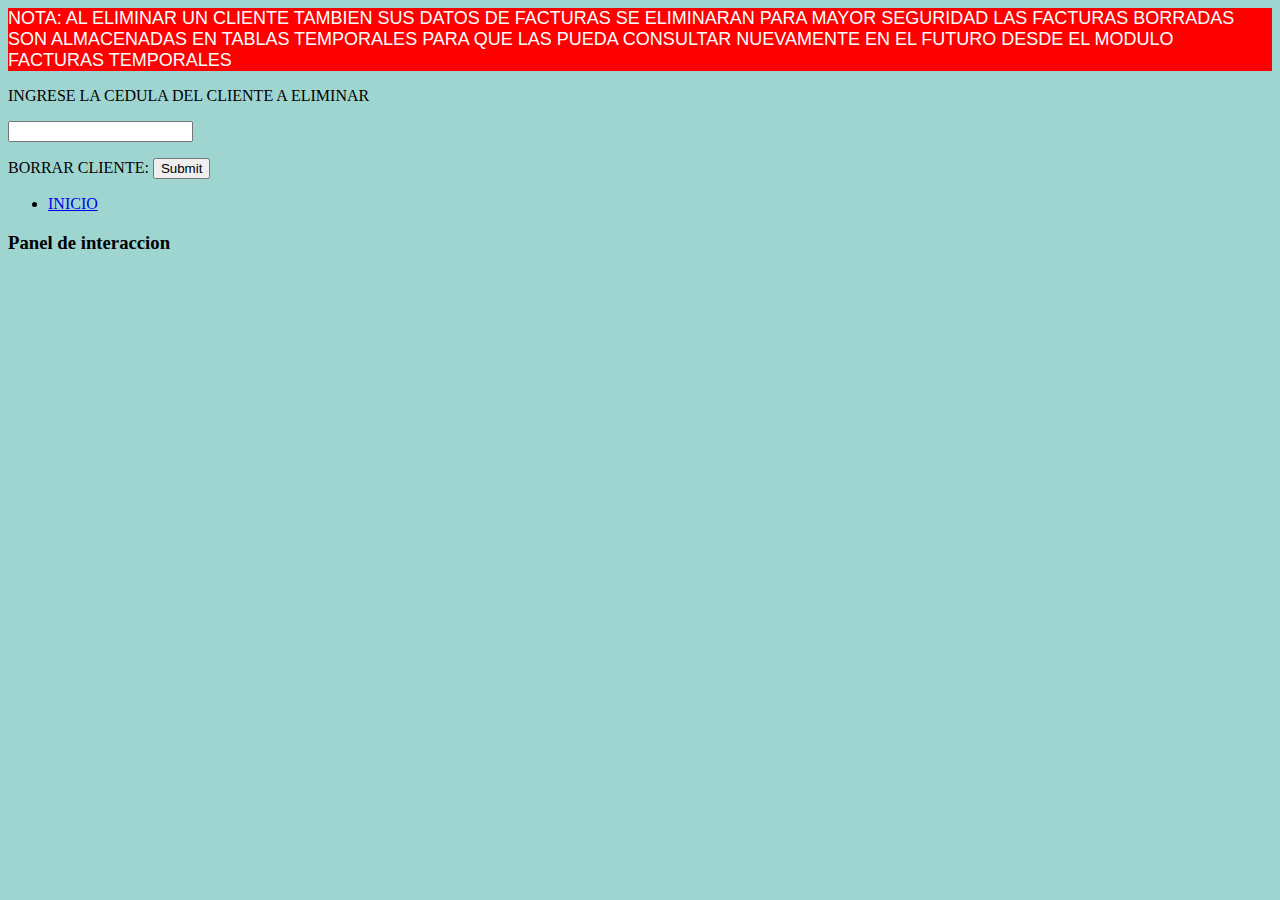
<file: templates/borrado.html>
<!DOCTYPE html>
<html lang="en">
  <head>
<style>
    body { background-color: #9fd5d1; }
    .caja { 
font-family: sans-serif; 
font-size: 18px; 
font-weight: 400; 
color: #ffffff; 
background:#FF0000 }
  </style>
<form method="POST">
  <div class="caja">
NOTA: AL ELIMINAR UN CLIENTE TAMBIEN SUS DATOS DE FACTURAS SE ELIMINARAN
PARA MAYOR SEGURIDAD LAS FACTURAS BORRADAS SON ALMACENADAS EN TABLAS TEMPORALES PARA QUE LAS PUEDA CONSULTAR NUEVAMENTE EN EL FUTURO
DESDE EL MODULO FACTURAS TEMPORALES</div>
         <P>INGRESE LA CEDULA  DEL CLIENTE A ELIMINAR</P><input name="text" ></P>
    <P>BORRAR CLIENTE: <input type="submit"></P>
</form>
 </head>

  <body>

    <div class="container">
      <div class="header">
        <nav>
          <ul class="nav nav-pills pull-right">
            <li role="presentation" ><a href="/">INICIO</a></li>
          </ul>
        </nav>
        <h3 class="text-muted">Panel de interaccion</h3>
      </div>
      
  </body>
</html>
</file>
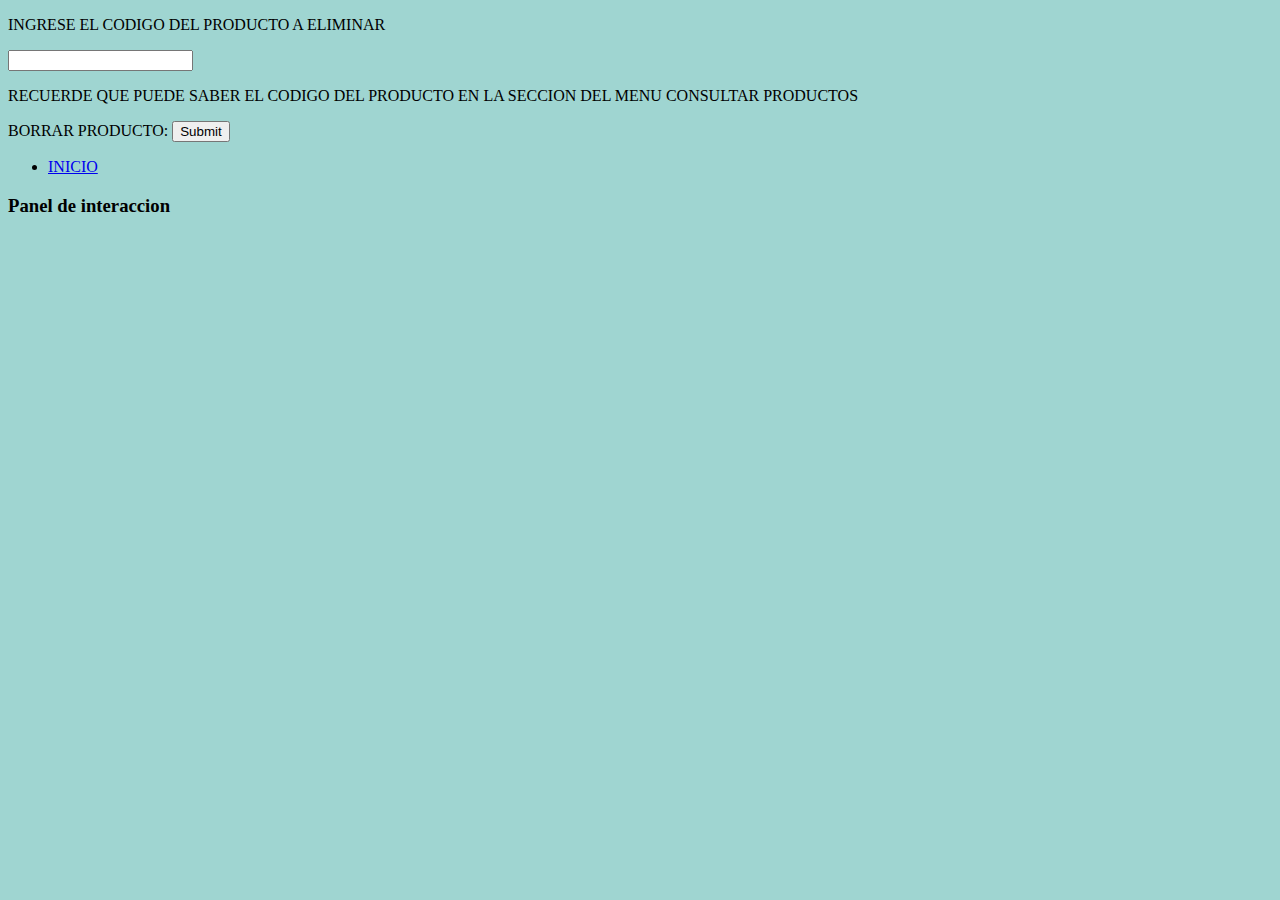
<file: templates/borrado_productos.html>
<!DOCTYPE html>
<html lang="en">
  <head>
<style>
    body { background-color: #9fd5d1; }
  </style>
<form method="POST">

         <P>INGRESE EL CODIGO DEL PRODUCTO A ELIMINAR</P><input name="text" ></P>
<P>RECUERDE QUE PUEDE SABER EL CODIGO DEL PRODUCTO EN LA SECCION DEL MENU CONSULTAR PRODUCTOS</P>
    <P>BORRAR PRODUCTO: <input type="submit"></P>
</form>
 </head>

  <body>

    <div class="container">
      <div class="header">
        <nav>
          <ul class="nav nav-pills pull-right">
            <li role="presentation" ><a href="/">INICIO</a></li>
          </ul>
        </nav>
        <h3 class="text-muted">Panel de interaccion</h3>
      </div>
      
  </body>
</html>
</file>
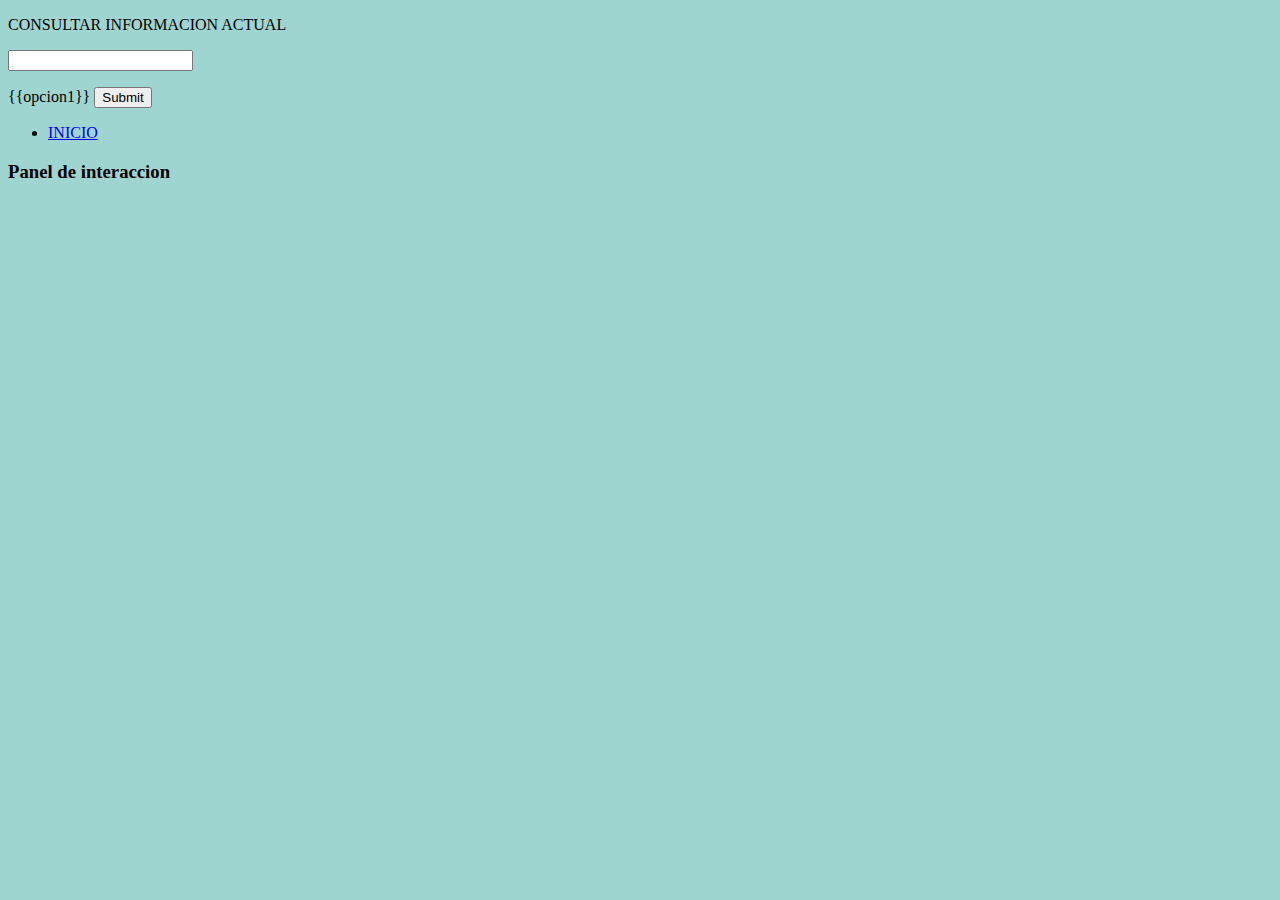
<file: templates/consultar.html>
<!DOCTYPE html>
<html lang="en">
  <head>
<style>
    body { background-color: #9fd5d1; }
  </style>
<form method="POST">
         <P>CONSULTAR INFORMACION ACTUAL</P><input name="text" ></P>
    <P>{{opcion1}} <input type="submit"></P>
</form>
 </head>

  <body>

    <div class="container">
      <div class="header">
        <nav>
          <ul class="nav nav-pills pull-right">
            <li role="presentation" ><a href="/">INICIO</a></li>
          </ul>
        </nav>
        <h3 class="text-muted">Panel de interaccion</h3>
      </div>
      
  </body>
</html>
</file>
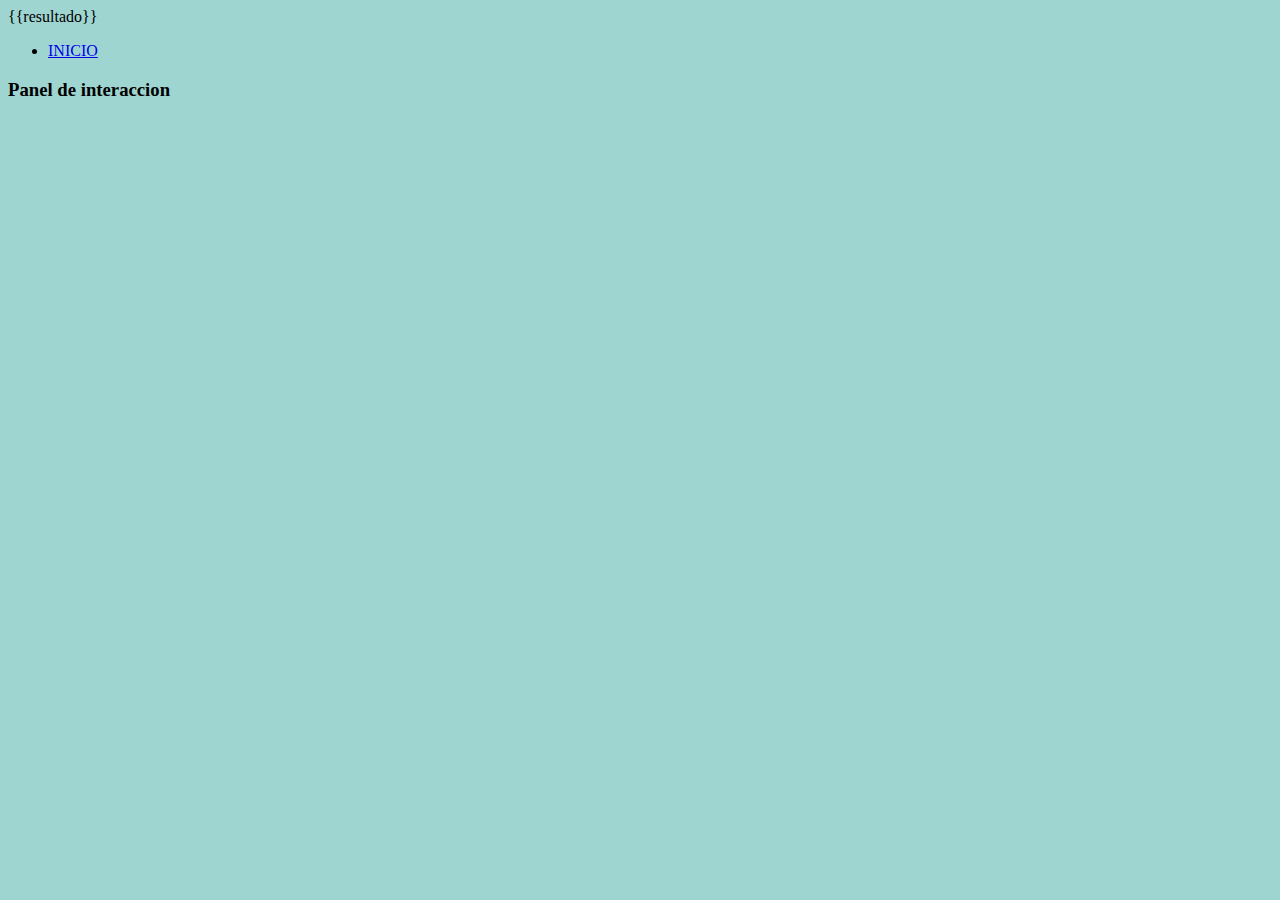
<file: templates/delete.html>
<body> 
    <P>{{resultado}}</P>   
 <link href="../static/css/borrado.css" rel="stylesheet">                                              
        <div class="container">
          <div class="header">
            <nav>
              <ul class="nav nav-pills pull-right">
                <li role="presentation" ><a href="/">INICIO</a></li>
              </ul>
            </nav>
            <h3 class="text-muted">Panel de interaccion</h3>
          </div>
      </body>
</file>
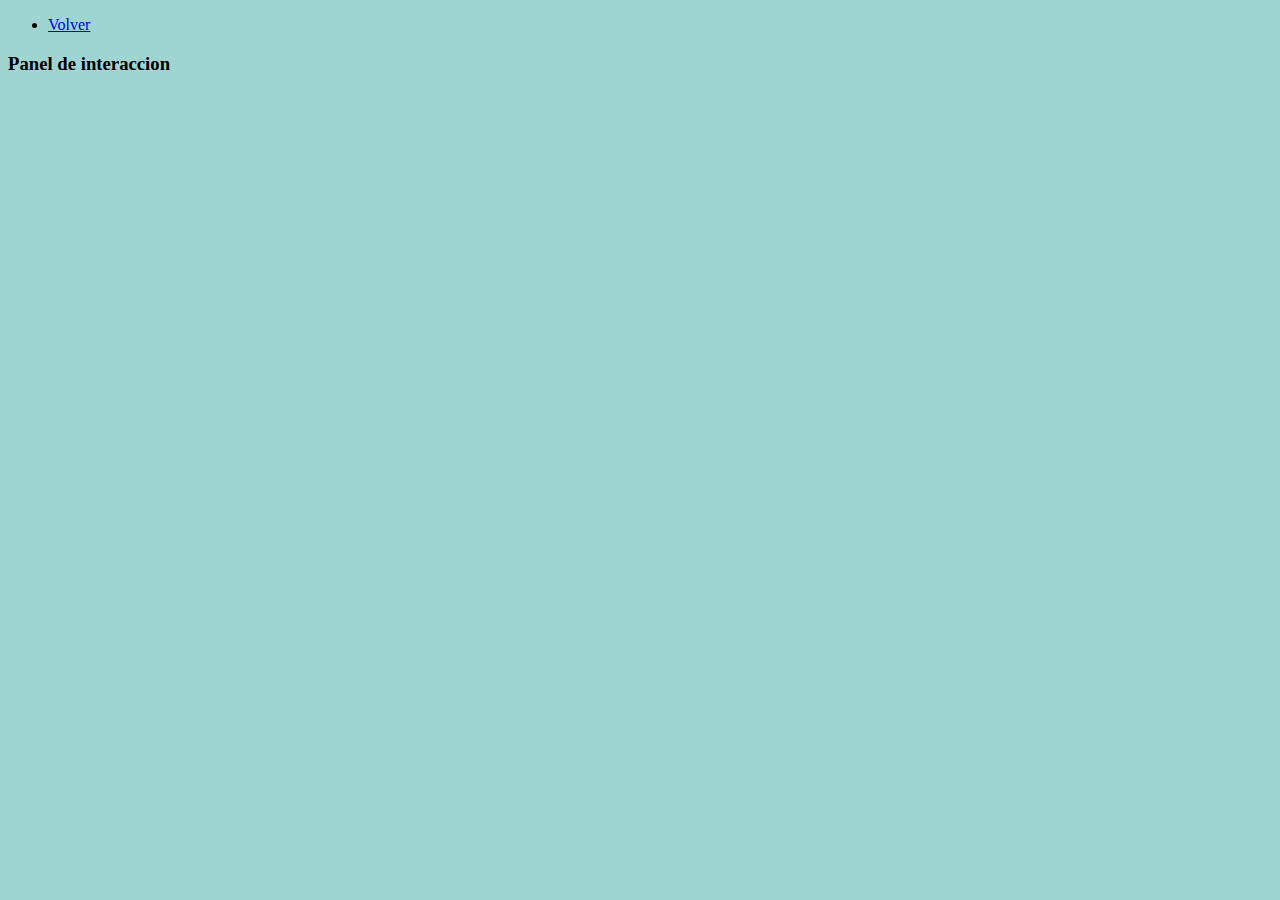
<file: templates/design_clientes.html>
<!DOCTYPE html>
<html lang="en">
  <head>

  	<style>
    body { background-color: #9fd5d1; }
  </style>


   </head>
 <body>
   <div class="container">
      <div class="header">
        <nav>
          <ul class="nav nav-pills pull-right">
            <li role="presentation" ><a href="/consultarClientes">Volver</a></li>
          </ul>
        </nav>
        <h3 class="text-muted">Panel de interaccion</h3>
      </div>
         </body>
</html>
</file>
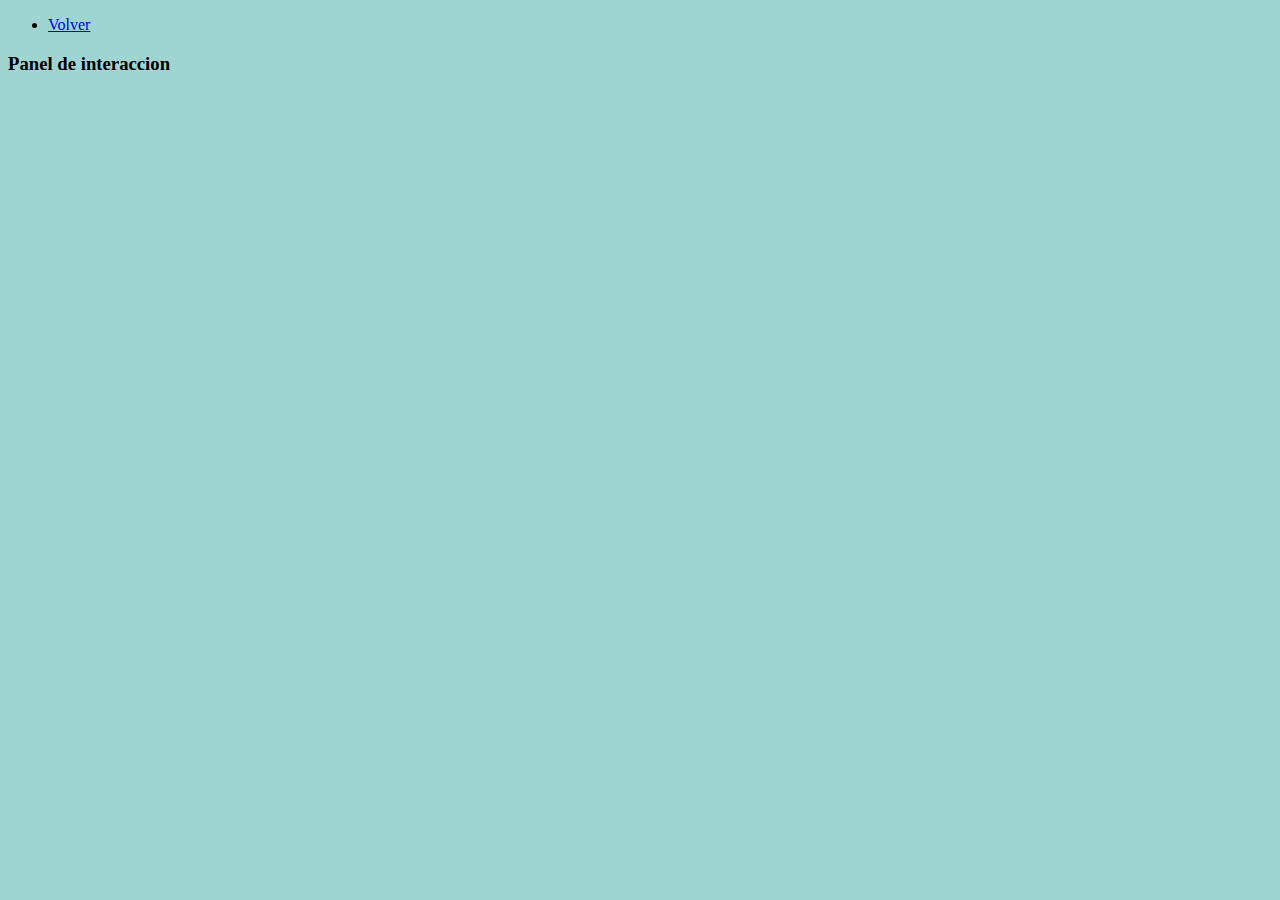
<file: templates/design_products_inactive.html>
<!DOCTYPE html>
<html lang="en">
  <head>

  	<style>
    body { background-color: #9fd5d1; }
  </style>


   </head>
 <body>
   <div class="container">
      <div class="header">
        <nav>
          <ul class="nav nav-pills pull-right">
            <li role="presentation" ><a href="/consultarProductosinactivos">Volver</a></li>
          </ul>
        </nav>
        <h3 class="text-muted">Panel de interaccion</h3>
      </div>
         </body>
</html>
</file>
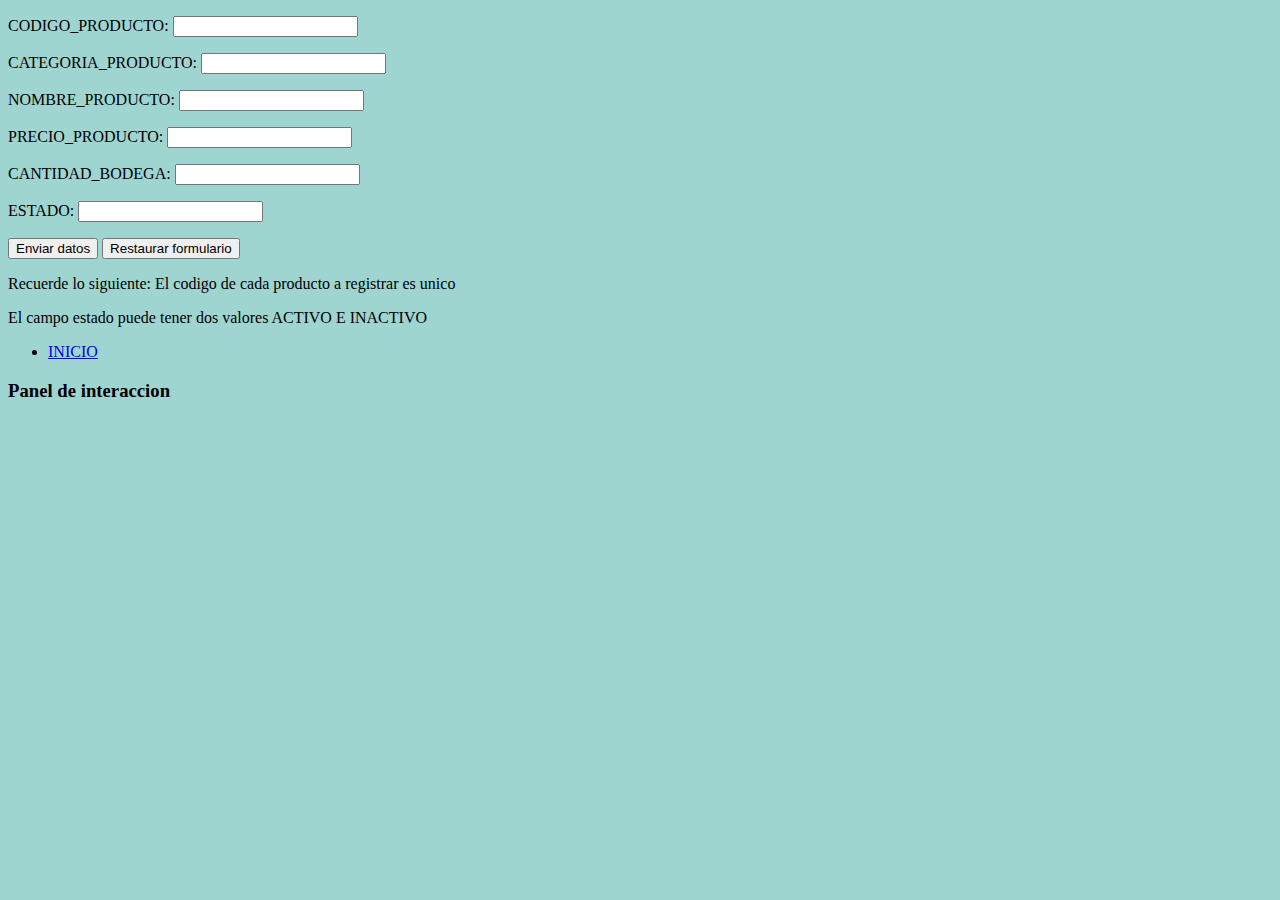
<file: templates/formulario_productos.html>
<!DOCTYPE html>
<html lang="en">
<form method="POST">
  <p>CODIGO_PRODUCTO: <input type="text" name="codigo_producto" ></p>
  <p>CATEGORIA_PRODUCTO: <input type="text" name="categoria_producto"></p>
  <p>NOMBRE_PRODUCTO: <input type="text" name="nombre_producto"></p>
  <p>PRECIO_PRODUCTO: <input type="text" name="precio_producto"></p>
  <p>CANTIDAD_BODEGA: <input type="text" name="stock_producto"></p>
  <p>ESTADO: <input type="text" name="estado_producto"></p>

  <p>
    <input type="submit" value="Enviar datos">
    <input type="reset" value="Restaurar formulario">
  </p>
</form>
<head>
      <p>Recuerde lo siguiente:
El codigo de cada producto a registrar es unico</p>
<p>
El campo estado puede tener dos valores ACTIVO E INACTIVO
  </p>
 <style>
    body { background-color: #9fd5d1; }
  </style> 
  </head>
  <body>
    <div class="container">
      <div class="header">
        <nav>
          <ul class="nav nav-pills pull-right">
            <li role="presentation" ><a href="/">INICIO</a></li>
          </ul>
        </nav>
        <h3 class="text-muted">Panel de interaccion</h3>
      </div>   
  </body>
</html>
</file>
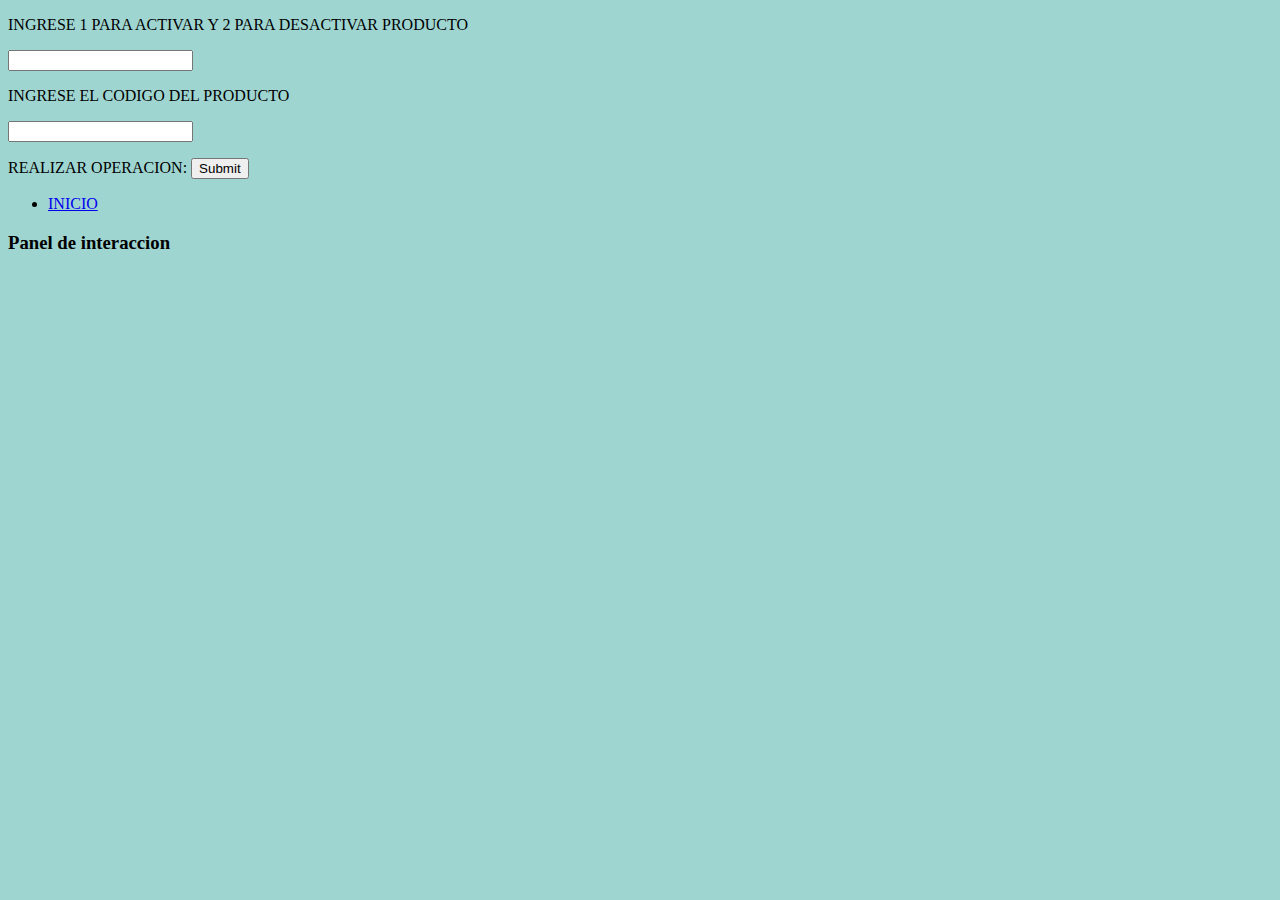
<file: templates/inactive_products.html>
<!DOCTYPE html>
<html lang="en">
  <head>
<style>
    body { background-color: #9fd5d1; }
  </style>
<form method="POST">
         <P>INGRESE 1 PARA ACTIVAR Y 2 PARA DESACTIVAR PRODUCTO</P><input name="opcion" ></P>
         <P>INGRESE EL CODIGO DEL PRODUCTO</P><input name="codigo_producto" ></P>
    <P>REALIZAR OPERACION: <input type="submit"></P>
</form>
 <body>
    <div class="container">
      <div class="header">
        <nav>
          <ul class="nav nav-pills pull-right">
            <li role="presentation" ><a href="/">INICIO</a></li>
          </ul>
        </nav>
        <h3 class="text-muted">Panel de interaccion</h3>
      </div>     
  </body>
 </head>
 </html>
</file>
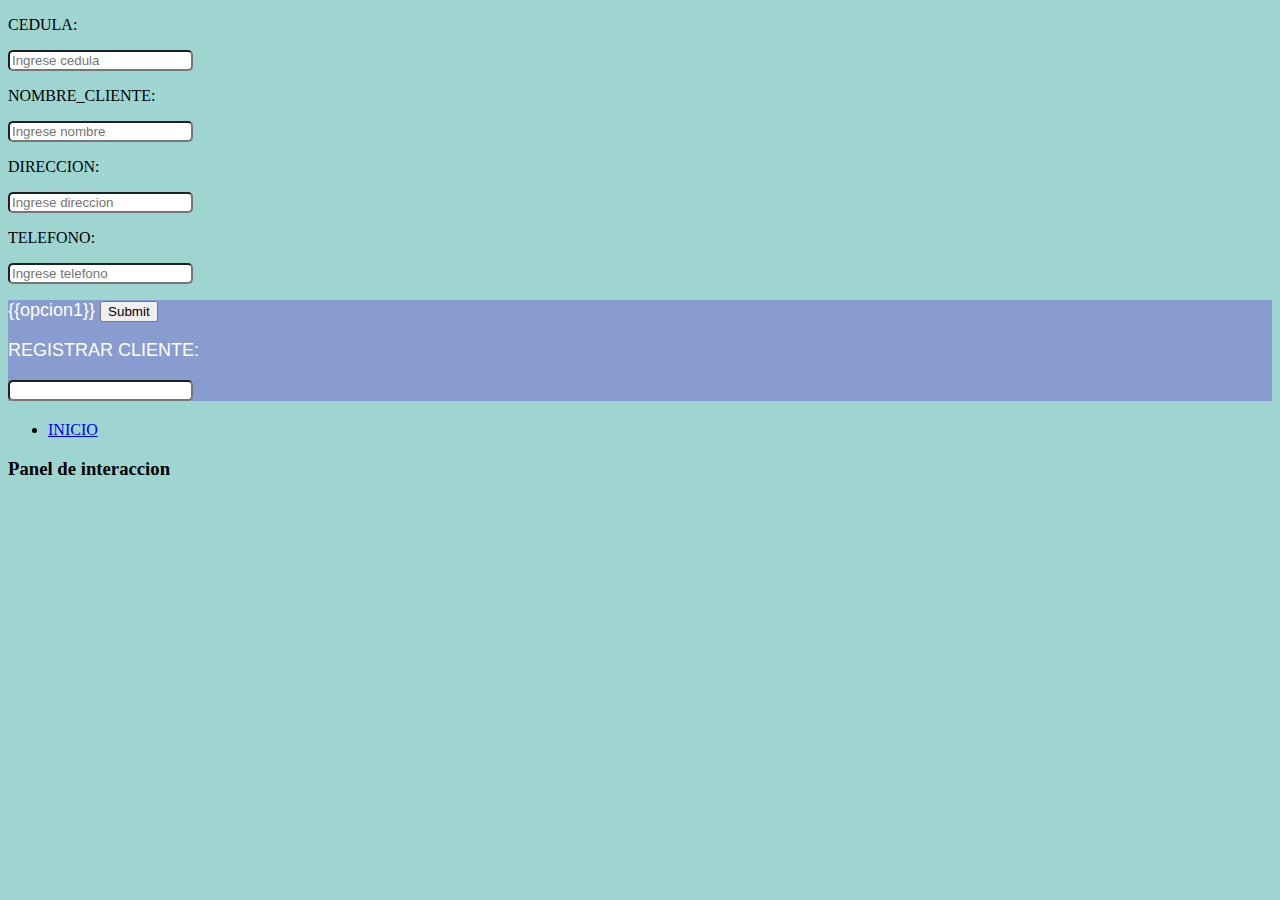
<file: templates/registro_clientes.html>
<!DOCTYPE html>
<html lang="en">
  <head>
<style>
    .caja { 
font-family: Century Gothic,CenturyGothic,AppleGothic,sans-serif; 
color: #ffffff; 
font-size: 18px; 
font-weight: 100; 
text-align: left; 
background: #889ccf; 
margin: 0 0 20px; 
}
    

     body { background-color: #9fd5d1; }
    .redondeado {
     border-radius: 5px;
   }
  </style>
<form method="POST">
           <P>CEDULA:</P><input name="inputCedula" class="redondeado"  placeholder="Ingrese cedula" ></P>
             <P>NOMBRE_CLIENTE:</P><input name="inputNombre_cliente"placeholder="Ingrese nombre" class="redondeado"  ></P>
               <P>DIRECCION:</P><input name="inputDireccion" placeholder="Ingrese direccion" class="redondeado"  ></P>
                 <P>TELEFONO:</P><input name="inputTelefono" placeholder="Ingrese telefono" class="redondeado" ></P>
  
    
      <div class="caja">{{opcion1}} <input type="submit">
      <P>REGISTRAR CLIENTE:</P><input name="text" class="redondeado"  ></P></div>
</form>
 </head>

  <body>

    <div class="container">
      <div class="header">
        <nav>
          <ul class="nav nav-pills pull-right">
            <li role="presentation" ><a href="/">INICIO</a></li>
          </ul>
        </nav>
        <h3 class="text-muted">Panel de interaccion</h3>
      </div>
      
  </body>
</html>
</file>
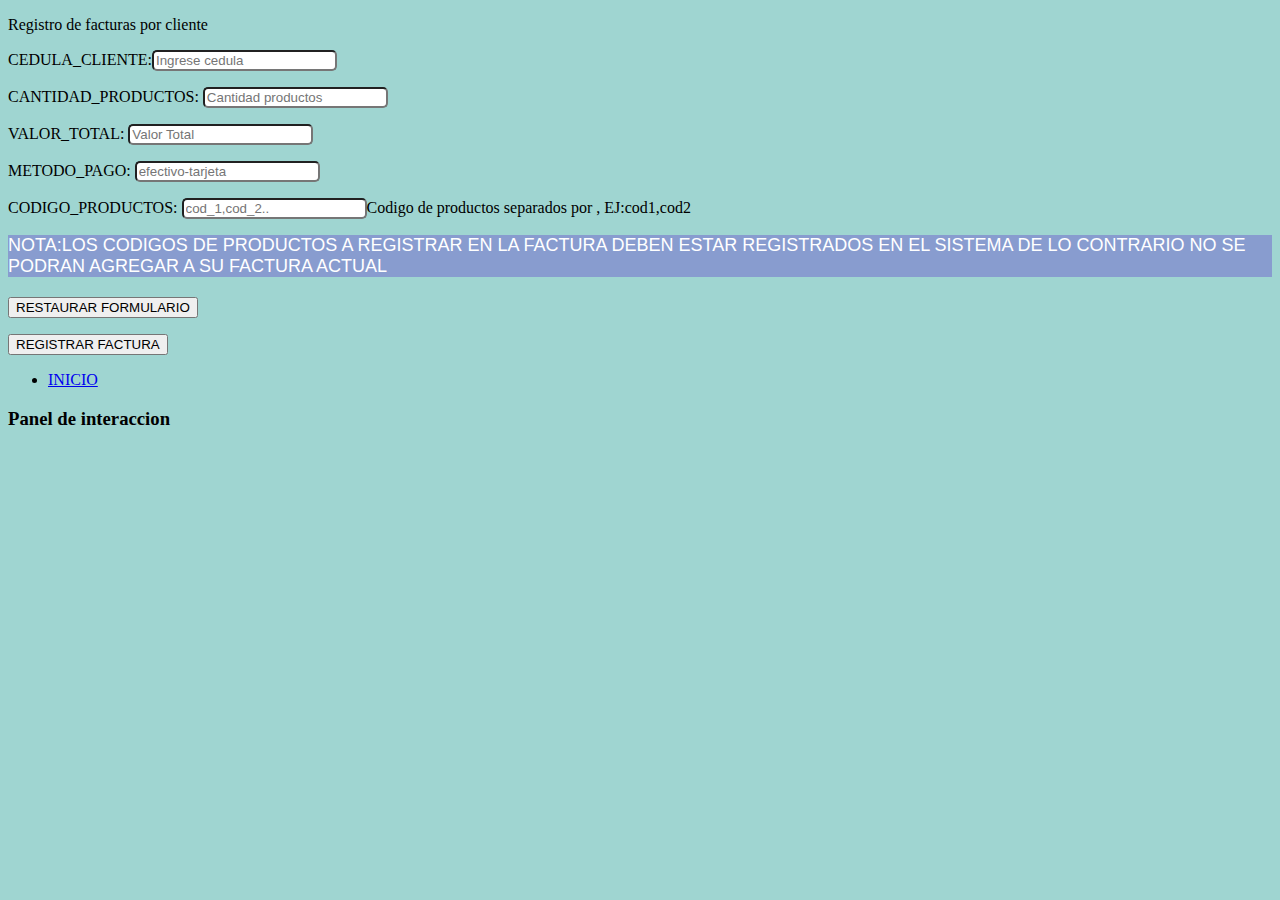
<file: templates/registro_facturas.html>
<!DOCTYPE html>
<html lang="en">
  <head>
    <P>Registro de facturas por cliente</P>
<style>
    body { background-color: #9fd5d1; }
    .redondeado {
     border-radius: 5px;
   }

    .caja { 
font-family: Century Gothic,CenturyGothic,AppleGothic,sans-serif; 
color: #ffffff; 
font-size: 18px; 
font-weight: 100; 
text-align: left; 
background: #889ccf; 
margin: 0 0 20px; 
}
  </style>
<form method="POST">

<p>CEDULA_CLIENTE:<input type="text" class="redondeado" name="inputCedula" placeholder="Ingrese cedula"></p>
  <p>CANTIDAD_PRODUCTOS: <input type="text" class ="redondeado" name="inputCantidad_productos" placeholder="Cantidad productos"></p>
 
  <p>VALOR_TOTAL: <input type="text" class ="redondeado"  name="inputValortotal"placeholder="Valor Total"></p>
  <p>METODO_PAGO: <input type="text" class ="redondeado" name="inputMetodo_pago"placeholder="efectivo-tarjeta"></p>
  <p>CODIGO_PRODUCTOS: <input type="text" class ="redondeado" name="inputProductos" placeholder="cod_1,cod_2..">Codigo de productos separados por , EJ:cod1,cod2</p>
  <div class="caja">NOTA:LOS CODIGOS DE PRODUCTOS A REGISTRAR EN LA FACTURA DEBEN ESTAR REGISTRADOS EN EL SISTEMA DE LO CONTRARIO NO SE PODRAN AGREGAR A SU FACTURA ACTUAL</div>

     <input type="reset" value="RESTAURAR FORMULARIO">
  <p>
    <input type="submit" value="REGISTRAR FACTURA">
  </p>

</form>


 </head>

  <body>

    <div class="container">
      <div class="header">
        <nav>
          <ul class="nav nav-pills pull-right">
            <li role="presentation" ><a href="/">INICIO</a></li>
          </ul>
        </nav>
        <h3 class="text-muted">Panel de interaccion</h3>
      </div>
      
  </body>
</html>
</file>
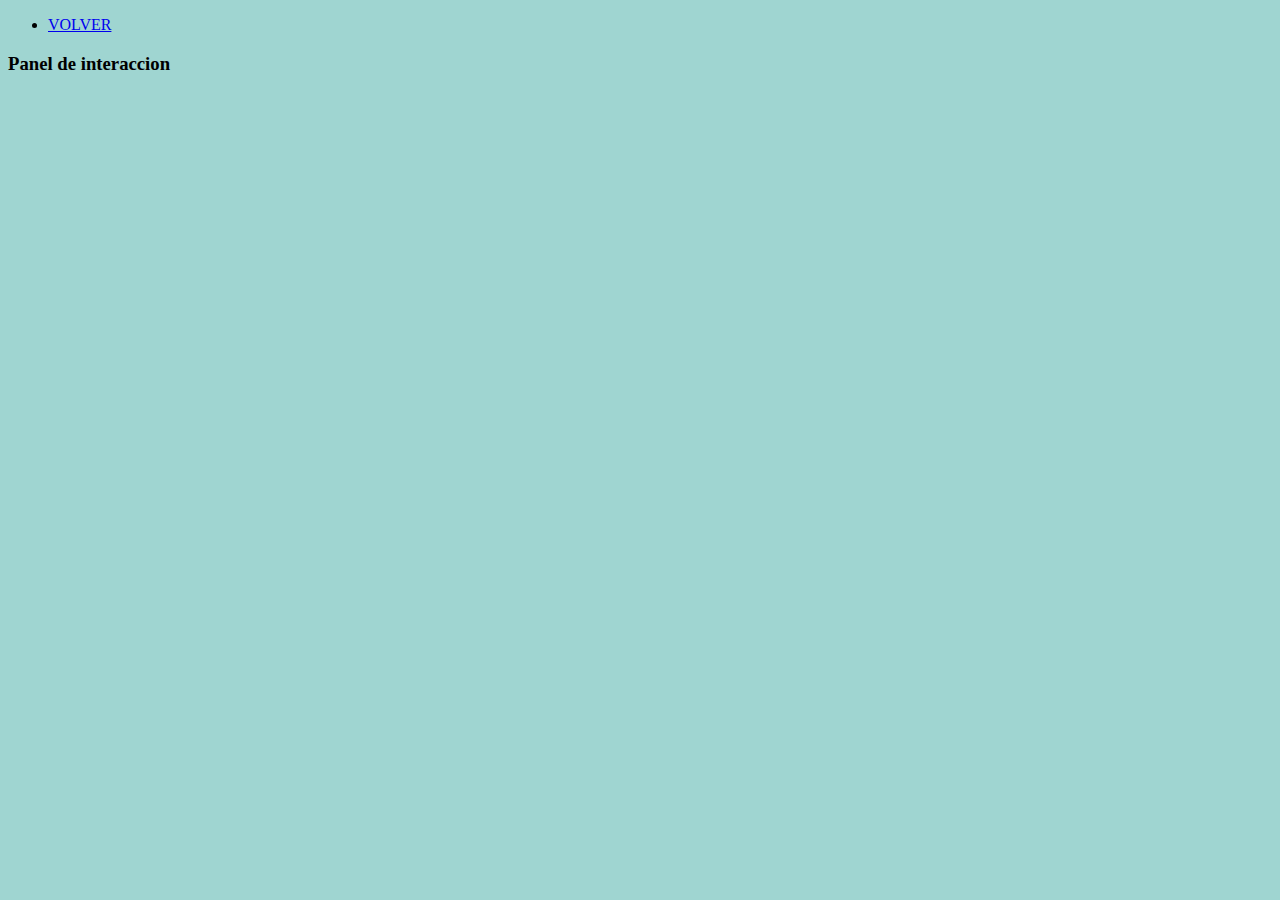
<file: templates/volver.html>
<!DOCTYPE html>
<html lang="en">
  <head>
<style>
    body { background-color: #9fd5d1; }
  </style>


   <body>

    <div class="container">
      <div class="header">
        <nav>
          <ul class="nav nav-pills pull-right">
            <li role="presentation" ><a href="{{ruta}}">VOLVER</a></li>
          </ul>
        </nav>
        <h3 class="text-muted">Panel de interaccion</h3>
      </div>
      
  </body>


 </head>
 </html>
</file>
<file: static/css/borrado.css>
body {
  background-color: #9fd5d1;
}
</file>
